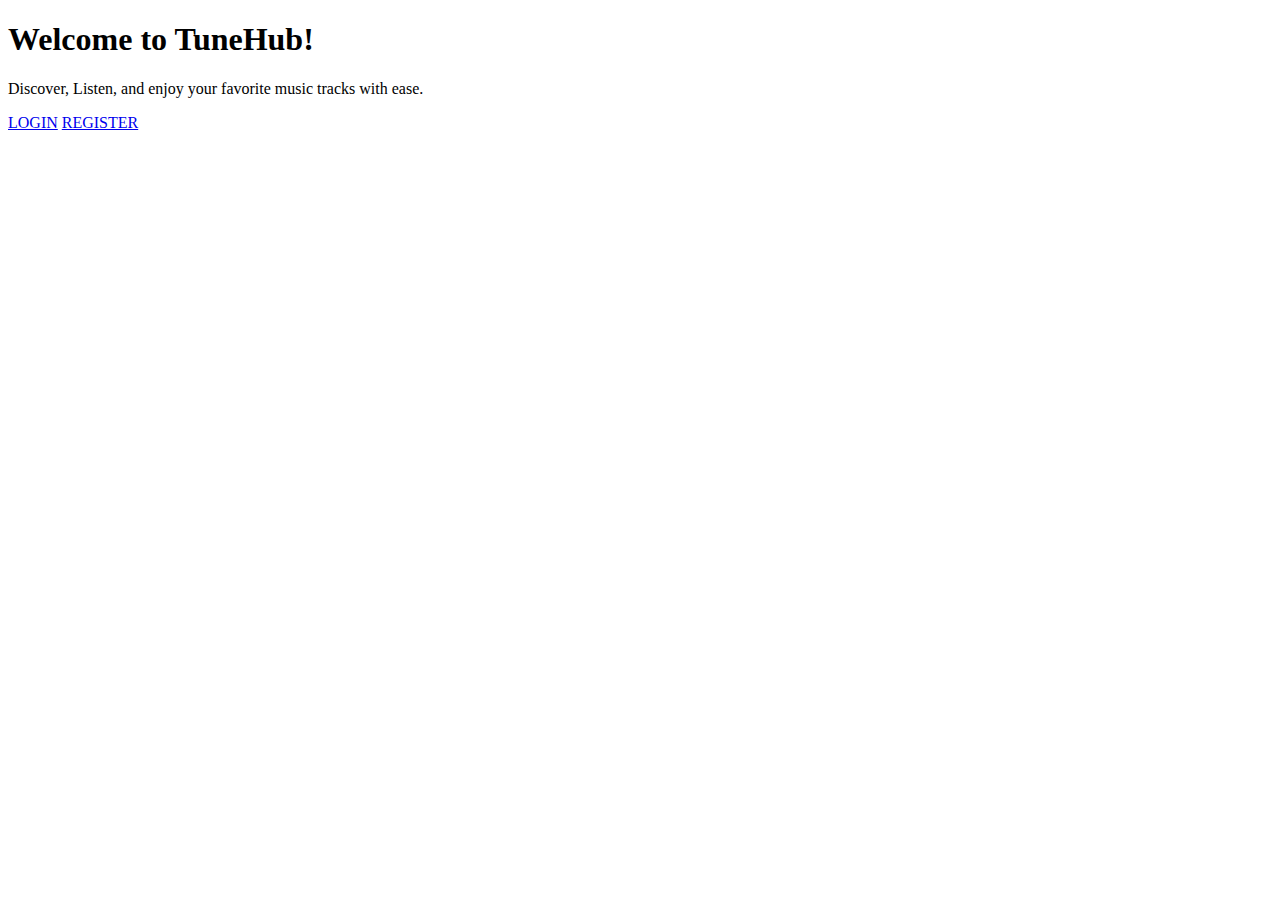
<file: src/main/resources/templates/index.html>
<!DOCTYPE html>
<html xmlns:th="http://www.thymeleaf.org">
<head>
<meta charset="UTF-8">
<title>TuneHub</title>
<link rel="stylesheet" type="text/css" th:href="@{/index.css}">
</head>
<body>
    <div class="container">
        <h1>Welcome to TuneHub!</h1>
        <p>Discover, Listen, and enjoy your favorite music tracks with ease.</p>
        <a href="login">LOGIN</a>
        <a href="registration">REGISTER</a>
    </div>
</body>
</html>


 
<!-- <!DOCTYPE html>
<html xmlns:th="http://www.thymeleaf.org">
<head>
<meta charset="UTF-8">
<title>Index</title>
<link rel="stylesheet" type="text/css" th:href="@{/index.css}">
</head>
<body>
    <a href="login">LOGIN</a>
    <br><br>
    <a href="registration">REGISTER</a>
</body>
</html>
 -->
</file>
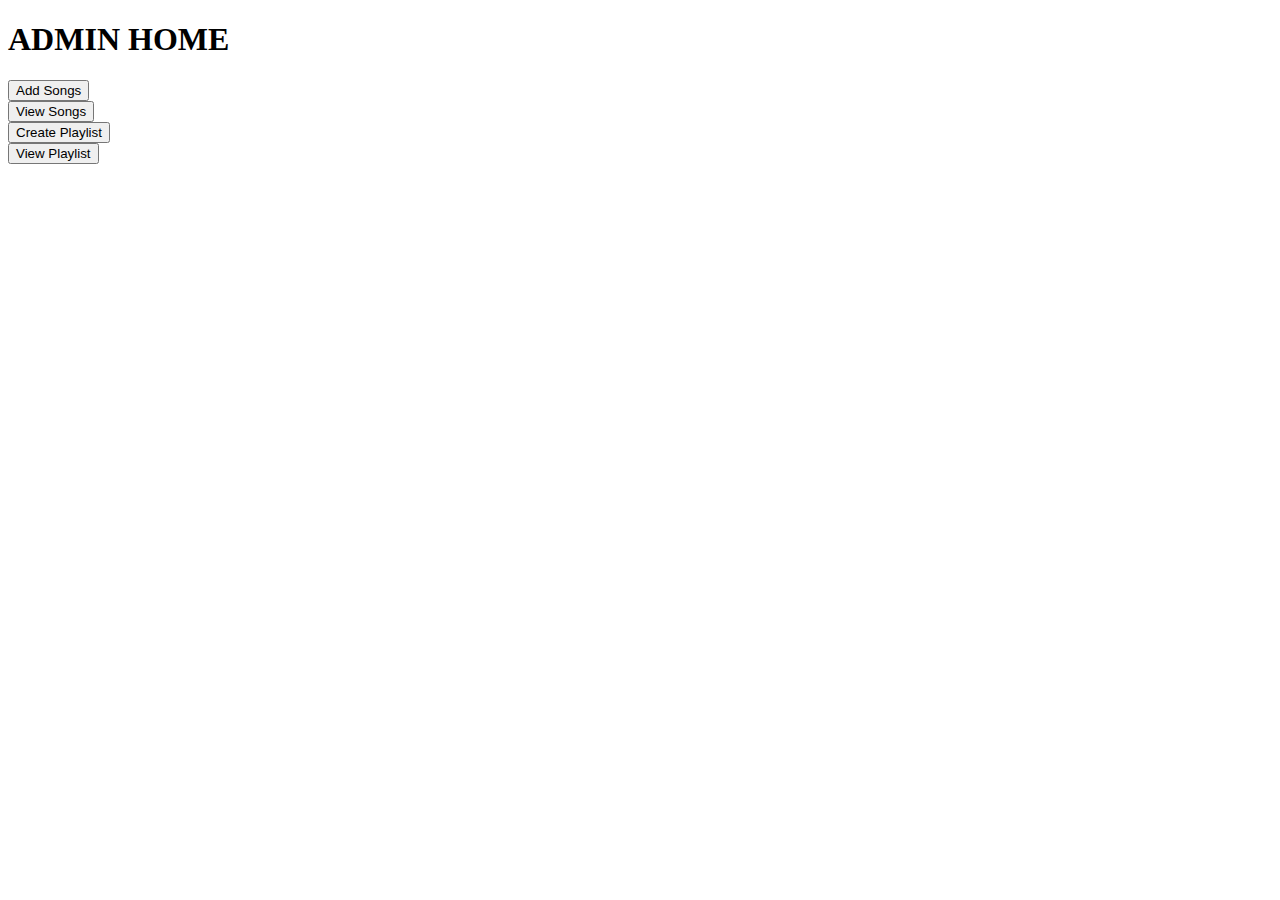
<file: src/main/resources/templates/adminhome.html>
<!DOCTYPE html>
<html xmlns:th="http://www.thymeleaf.org">
<head>
<meta charset="UTF-8">
<title>ADMIN HOME</title>
<link rel="stylesheet" type="text/css" th:href="@{/adminhome.css}"> 
</head>
<body>
<div class="container">
    <h1 class="classy-heading">ADMIN HOME</h1>
    <div class="subtle-line"></div>
    <form action="newsong">
        <input type="submit" value="Add Songs">
    </form>
    <form action="veiwsongs">
        <input type="submit" value="View Songs">
    </form>
    <form action="createplaylist">
        <input type="submit" value="Create Playlist">
    </form>
    <form action="viewplaylists">
        <input type="submit" value="View Playlist">
    </form>
</div>
</body>
</html>


<!-- <!DOCTYPE html>
<html xmlns:th="http://www.thymeleaf.org">
<head>
<meta charset="UTF-8">
<title>ADMIN HOME</title>
<link rel="stylesheet" type="text/css" th:href="@{/adminhome.css}"> 
</head>
<body>
	<p>ADMIN HOME</p>
	<form action="newsong">
	<input type="submit" value="Add Songs">
	</form>
	<br><br>
		<form action="veiwsongs">
	<input type="submit" value="Veiw Songs">
	</form>
	<br><br>
		<form action="createplaylist">
	<input type="submit" value="Create Playlist">
	</form>
	<br><br>
		<form action="viewplaylists">
	<input type="submit" value="View Playlist">
	</form>
	<a href="newsong">Add New Song</a>
</body>
</html> -->
</file>
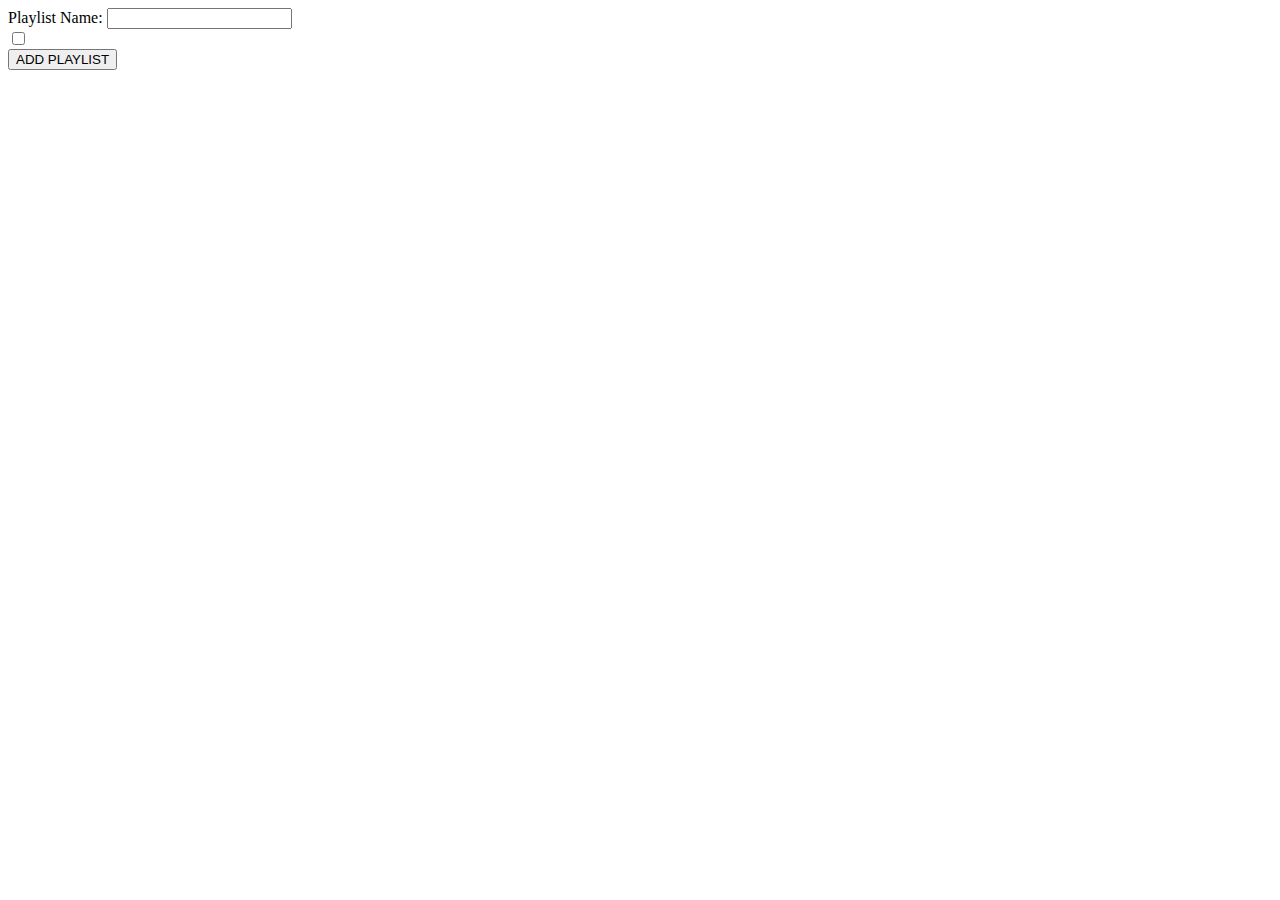
<file: src/main/resources/templates/createplaylist.html>
<!DOCTYPE html>
<html xmlns:th="http://www.thymeleaf.org">
<head>
<meta charset="UTF-8">
<title>CREATE PLAYLIST</title>
<link rel="stylesheet" type="text/css" th:href="@{/createplaylist.css}" /> <!-- Include the CSS file -->
</head>
<body>

	<form action="addplaylist" method="post">

		<label>Playlist Name:</label> <input type="text" name="name">

		<br>

		<div th:each="song:${songs}">
			<input type="checkbox" th:name="song" th:value="${song.id}">
			<label th:text="${song.name}"></label>
		</div>

		<input type="submit" value="ADD PLAYLIST">
	</form>

</body>
</html>


<!-- <!DOCTYPE html>



<html xmlns:th="http://www.thymeleaf.org">



<head>



<meta charset="UTF-8">



<title>CREATE PLAYLIST</title>



</head>



<body>

	<form action="addplaylist" method="post">



		<label>Playlist Name:</label> <input type="text" name="name">



		<br>

		<div th:each="song:${songs}">

			<input type="checkbox" th:name="song" th:value="${song.id}">

			<label th:text="${song.name}"></label>

		</div>

		<input type="submit" value="ADD PLAYLIST">

	</form>

</body>

</html> -->
</file>
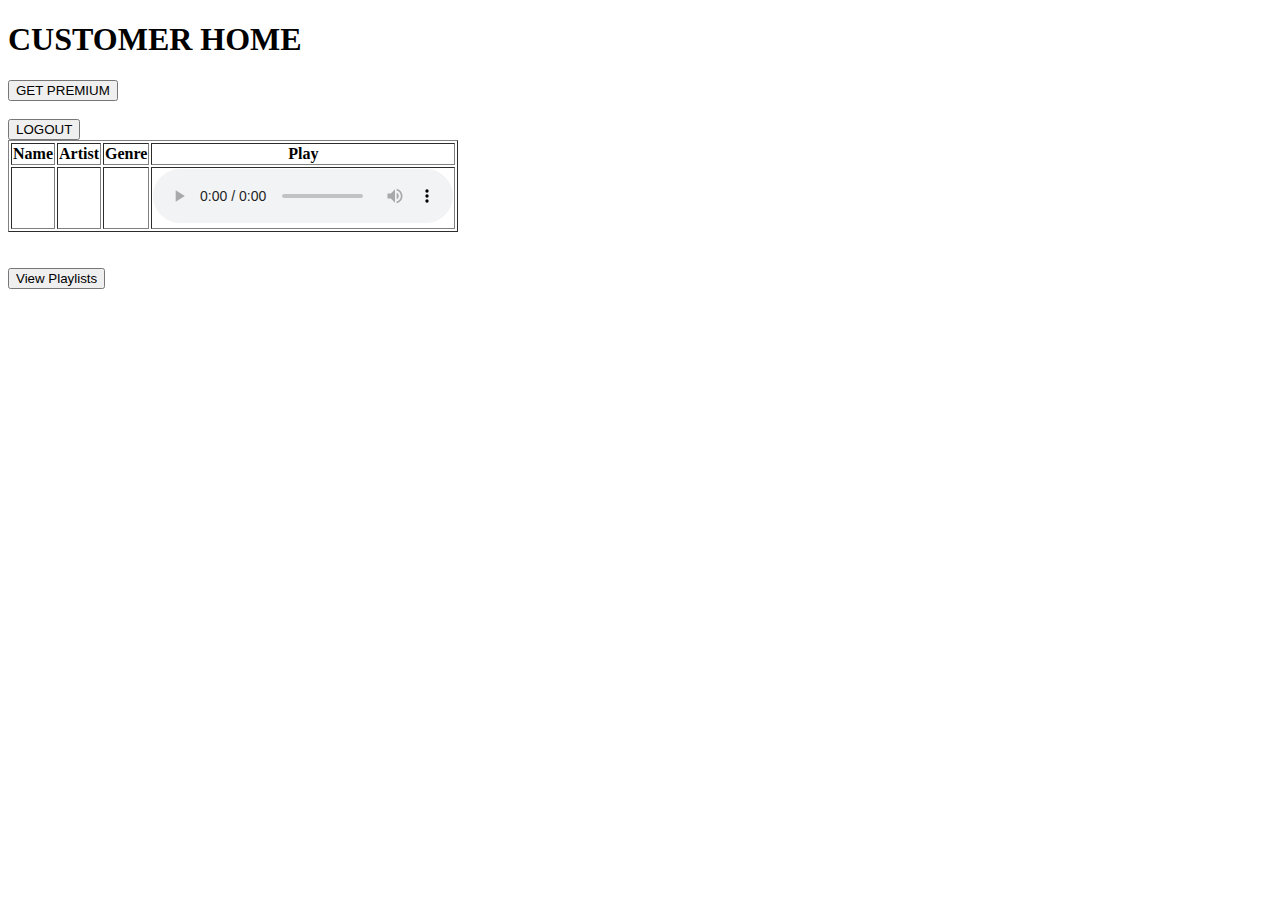
<file: src/main/resources/templates/customerhome.html>
<!DOCTYPE html>
<html xmlns:th="http://www.thymeleaf.org">
<head>
<meta charset="UTF-8">
<title>CUSTOMER HOME</title>
<link rel="stylesheet" type="text/css" th:href="@{/customerhome.css}"> 
</head>
<body>
<div class="container">
    <h1 class="classy-heading">CUSTOMER HOME</h1>
    <div class="subtle-line"></div>
    <!-- <form action="playsongs">
        <input type="submit" value="PLAY SONGS">
    </form> -->
    <div th:unless="${ispremium}" class="non-premium">
        <form action="pay">
            <input type="submit" value="GET PREMIUM">
        </form>
        <br>
        <form action="logout">
            <input type="submit" value="LOGOUT">
        </form>
    </div>
    <div th:if="${ispremium}" class="premium">
        <table border="1">
            <thead>
                <tr>
                    <th>Name</th>
                    <th>Artist</th>
                    <th>Genre</th>
                    <th>Play</th>
                </tr>
            </thead>
            <tbody>
                <tr th:each="s:${songs}">
                    <td th:text="${s.name}"></td>
                    <td th:text="${s.artist}"></td>
                    <td th:text="${s.genre}"></td>
                    <td>
                        <audio controls>
                            <source th:src="${s.link}">
                        </audio>
                    </td>
                </tr>
            </tbody>
        </table>
        <br><br>
        <form action="viewplaylists"> 
            <input type="submit" value="View Playlists">
        </form>
    </div>
</div>
</body>
</html>

<!-- <!DOCTYPE html>
<html>
<head>
<meta charset="UTF-8">
<title>CUSTOMER HOME</title>
</head>
<body>
	<p>CUSTOMER HOME</p>
	<br><br>
		<form action="veiwsongs">
	<input type="submit" value="Veiw Songs">
	</form>
	<br><br>
		<form action="pay">
	<input type="submit" value="Get Premium">
	</form>
	<br><br>
		<form action="logout">
	<input type="submit" value="Logout">
	</form>
</body>
</html> -->
</file>
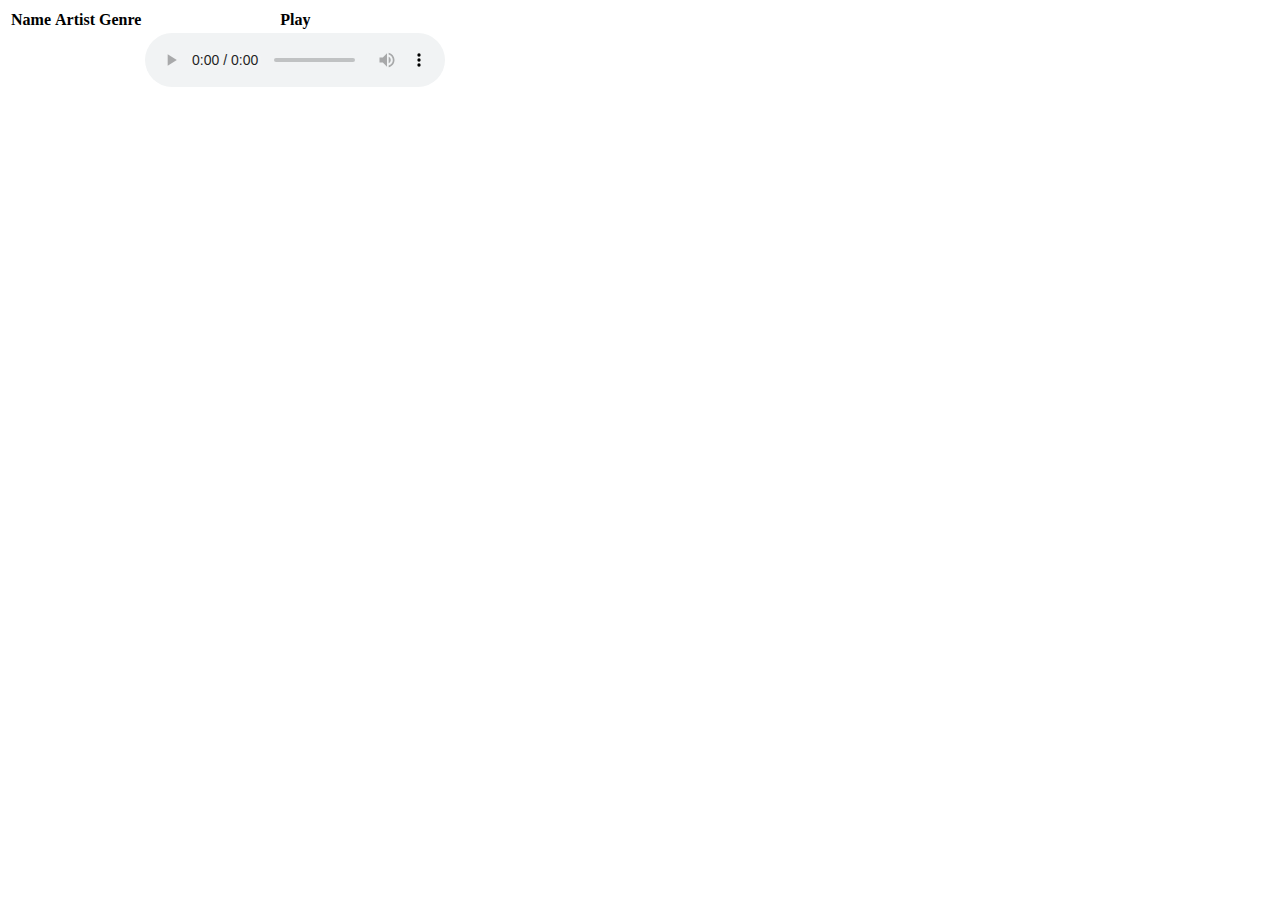
<file: src/main/resources/templates/displaysongs.html>
<!DOCTYPE html>
<html xmlns:th="http://www.thymeleaf.org">
<head>
<meta charset="UTF-8">
<title>Songs Display</title>
<link rel="stylesheet" type="text/css" th:href="@{/songsdisplay.css}" /> <!-- Thymeleaf CSS import -->
</head>
<body>
    <table class="song-table">
        <thead>
            <tr>
                <th>Name</th>
                <th>Artist</th>
                <th>Genre</th>
                <th>Play</th>
            </tr>
        </thead>
        <tbody>
            <tr th:each="song : ${songs}">
                <td th:text="${song.name}"></td>
                <td th:text="${song.artist}"></td>
                <td th:text="${song.genre}"></td>
                <td><audio controls><source th:src="${song.link}"></audio></td>
            </tr>
        </tbody>
    </table>
</body>
</html>

<!-- <!DOCTYPE html>
<html>
<head>
<meta charset="UTF-8">
<title>Songs Display</title>
</head>
<body>
    <table border="10px">
        <thead>
            <tr>
                <th>Name</th>
                <th>Artist</th>
                <th>Genre</th>
                <th>Play</th>
            </tr>
        </thead>
        <tbody>
            <tr th:each="song : ${songs}">
                <td th:text="${song.name}"></td>
                <td th:text="${song.artist}"></td>
                <td th:text="${song.genre}"></td>
                <td><audio controls><source th:src="${song.link}"></audio></td>
            </tr>
        </tbody>
    </table>
</body>
</html>

<audio controls>
		<source th:src="${s.link}">
	</audio> -->
</file>
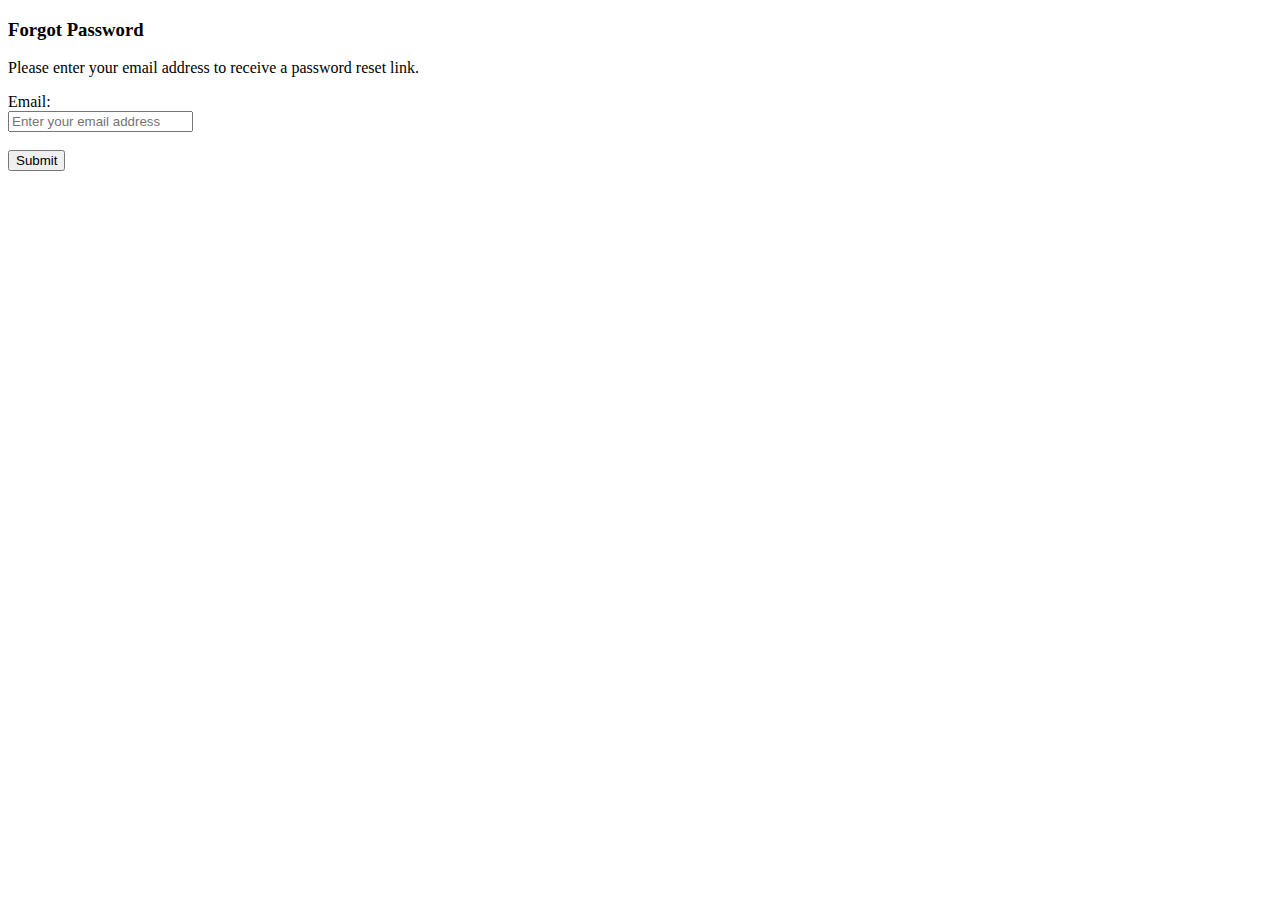
<file: src/main/resources/templates/forgotPassword.html>
<!DOCTYPE html>
<html xmlns:th="http://www.thymeleaf.org">
<head>
<meta charset="UTF-8">
<title>Forgot Password</title>
<link rel="stylesheet" th:href="@{/forgotPassword.css}" />
</head>
<body>
    <div class="container">
        <h3>Forgot Password</h3>
        <div th:if="${errorMessage}" class="alert alert-danger">
            <p th:text="${errorMessage}"></p>
        </div>
        <p>Please enter your email address to receive a password reset link.</p>
        <form action="sendResetLink" method="post">
            <label>Email:</label> <br>
            <input type="email" name="email" placeholder="Enter your email address" /> <br /> <br />
            <input type="submit" value="Submit" />
        </form>
    </div>
</body>
</html>
</file>
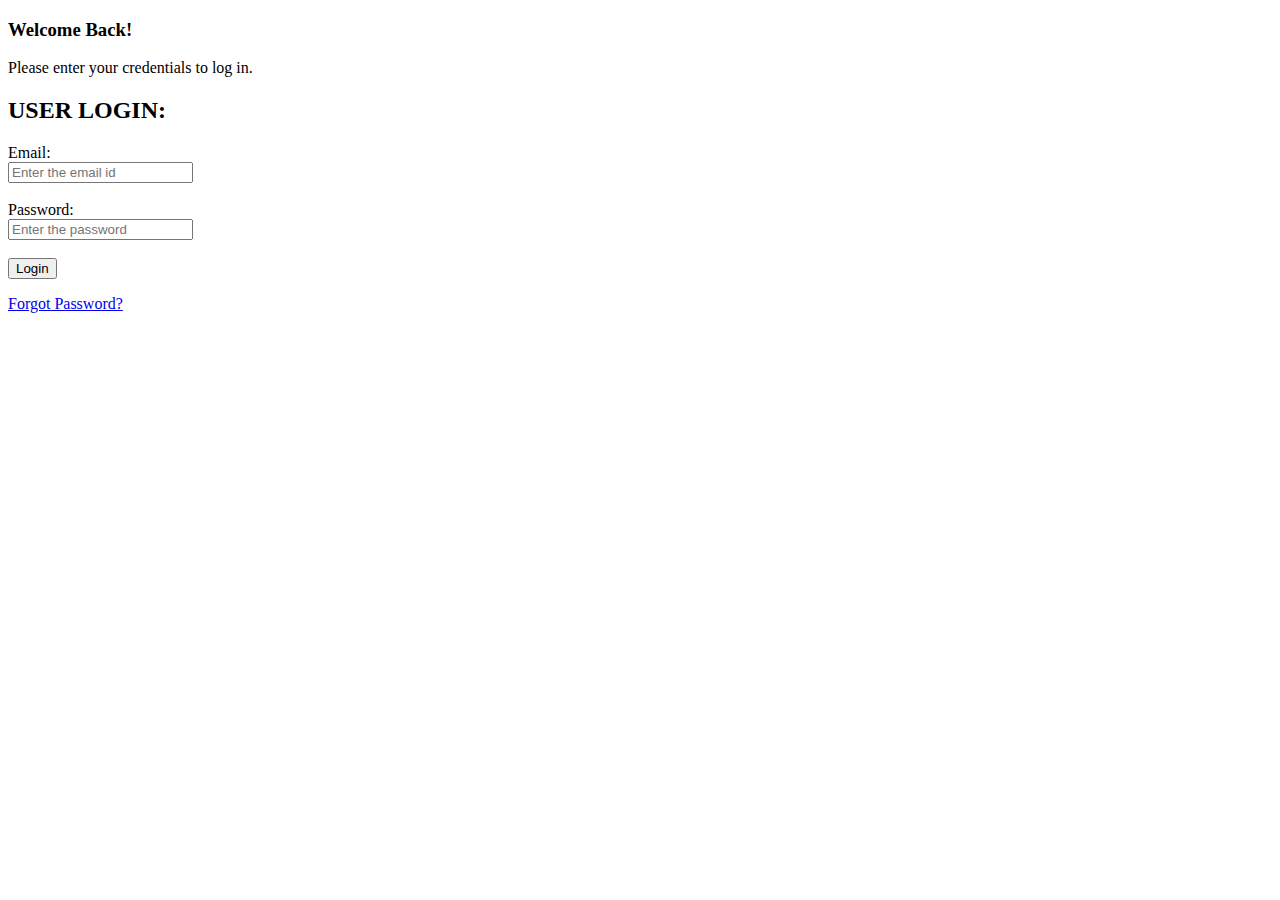
<file: src/main/resources/templates/login.html>
<!DOCTYPE html>
<html xmlns:th="http://www.thymeleaf.org">
<head>
<meta charset="UTF-8">
<title>LOGIN</title>
<link rel="stylesheet" th:href="@{/login.css}" />
</head>
<body>
	<div class="container">
		<h3>Welcome Back!</h3>
		<p>Please enter your credentials to log in.</p>
		<form action="validate" method="post">
			<h2>USER LOGIN:</h2>
			<label>Email:</label> <br> <input type="email" name="email"
				placeholder="Enter the email id" /> <br /> <br /> <label>Password:</label>
			<br> <input type="password" name="password"
				placeholder="Enter the password" /> <br /> <br /> <input
				type="submit" value="Login" />
		</form>
		<p>
			<a href="forgotPassword" class="forgot-password-btn">Forgot Password?</a>
		</p>
	</div>
</body>
</html>

<!-- <!DOCTYPE html>
<html>
<head>
<meta charset="UTF-8">
<title>LOGIN</title>
</head>
<body>
	<form action="validate" method="post">
		<h2>USER LOGIN:</h2>
		<label>Email: </label> <br> 
		<input type="email" name="email" placeholder="Enter the email id" />
		<br /> <br /> 
		<label>Password:</label> <br> 
		<input type="password" name="password" placeholder="Enter the password" /> 
		<br /> <br /> 
		<input type="submit" value="Login" />
	</form>


</body>
</html> -->
</file>
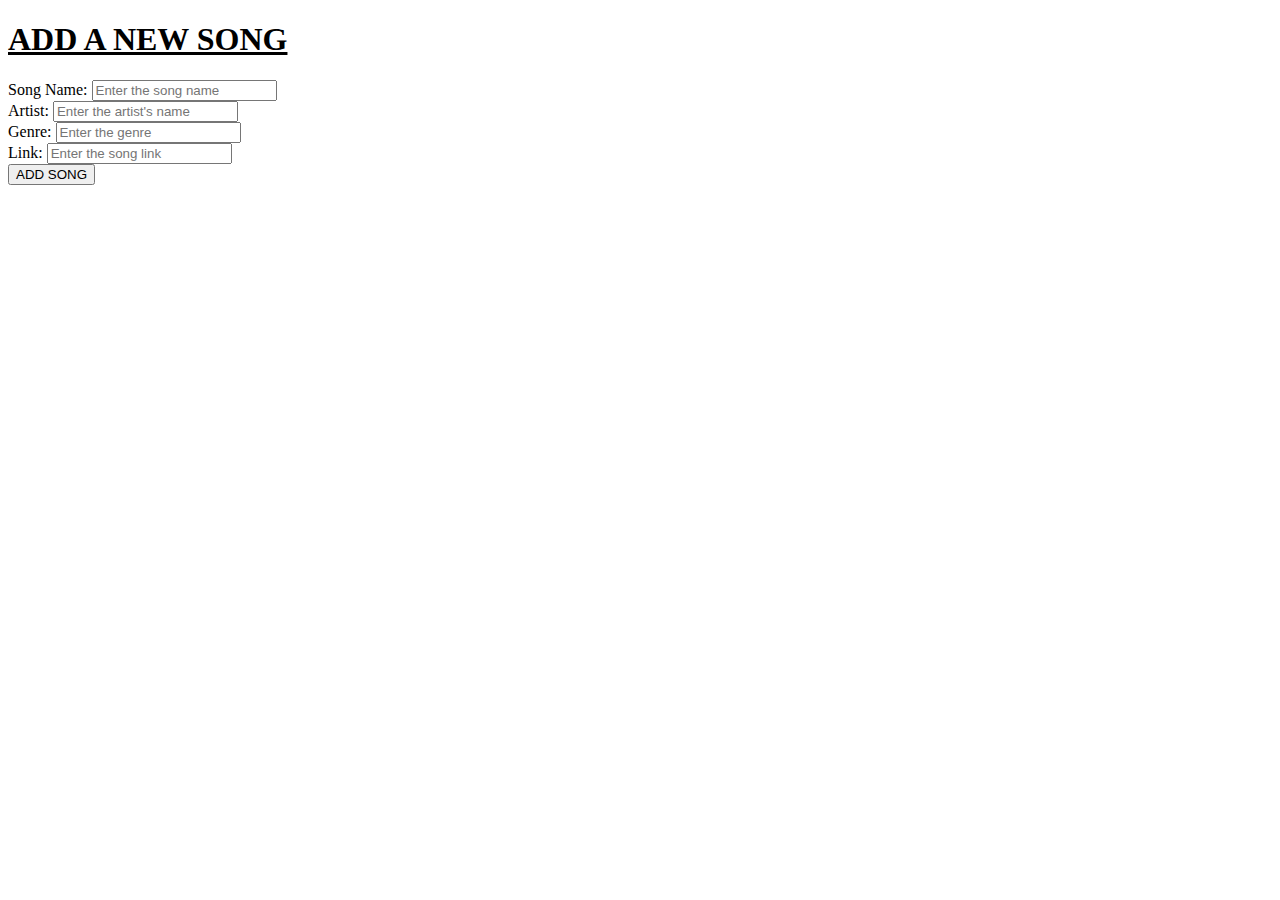
<file: src/main/resources/templates/newsong.html>
<!DOCTYPE html>
<html xmlns:th="http://www.thymeleaf.org">
<head>
<meta charset="UTF-8">
<title>Add Song</title>
<link rel="stylesheet" type="text/css" th:href="@{/newsong.css}">
</head>
<body>
	<div class="container">
		<form action="addsong" method="post">
			<h1><u>ADD A NEW SONG</u></h1>
			<div class="form-group">
				<label for="name">Song Name:</label> 
				<input type="text" id="name" name="name" placeholder="Enter the song name">
			</div>
			<div class="form-group">
				<label for="artist">Artist:</label> 
				<input type="text" id="artist" name="artist" placeholder="Enter the artist's name">
			</div>
			<div class="form-group">
				<label for="genre">Genre:</label> 
				<input type="text" id="genre" name="genre" placeholder="Enter the genre"> 
			</div>
			<div class="form-group">
				<label for="link">Link:</label> 
				<input type="text" id="link" name="link" placeholder="Enter the song link">
			</div>
			<input type="submit" value="ADD SONG">
		</form>
	</div>
</body>
</html>


<!-- <!DOCTYPE html>
<html>
<head>
<meta charset="UTF-8">
<title>Add Song</title>
</head>
<body>
	<form action="addsong" method="post">
		Song Name: <input type="text" name="name" placeholder="Enter the song name">
		 <br><br> 
		Artist: <input type="text" name="artist" placeholder="Enter the artist's name">
		<br><br> 
		Genre: <input type="text" name="genre" placeholder="Enter the genre"> 
		<br><br> 
		Link: <input type="text" name="link" placeholder="Enter the song link">
		<br><br> 
		<input type="submit" value="ADD SONG">
	</form>
</body>
</html> -->
</file>
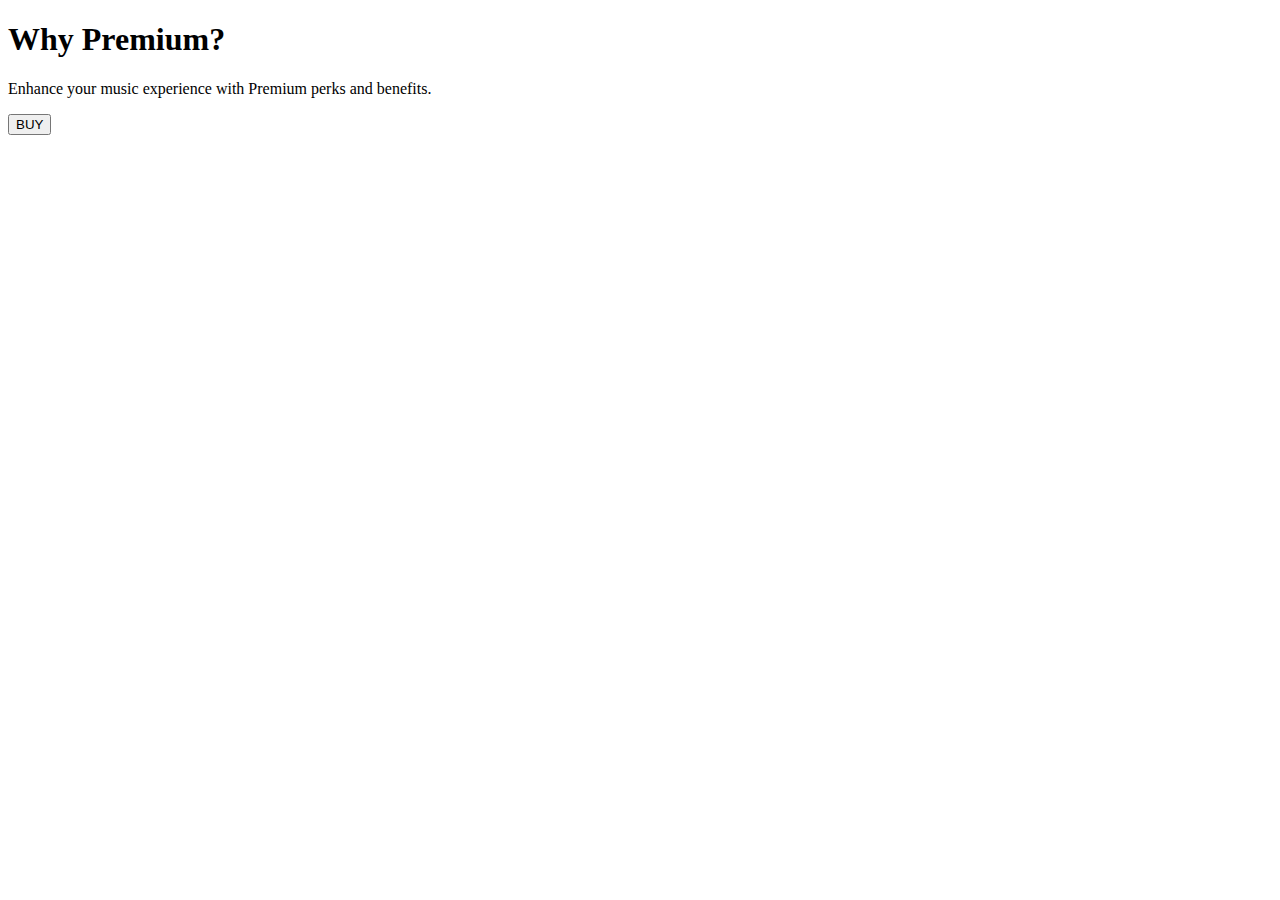
<file: src/main/resources/templates/pay.html>
<!DOCTYPE html>
<html xmlns:th="https://www.thymeleaf.org">
<head>
<meta charset="UTF-8">
<title>View Course</title>
<link rel="stylesheet" type="text/css" th:href="@{/pay.css}">
<script src="https://checkout.razorpay.com/v1/checkout.js"></script>
<script src="https://code.jquery.com/jquery-3.5.1.min.js"></script>
</head>
<body>

<div class="container">
    <h1>Why Premium?</h1>
    <p>Enhance your music experience with Premium perks and benefits.</p>
    
    <form id="payment-form">
        <button type="submit" class="buy-button">BUY</button>
    </form>
</div>

<script>
$(document).ready(function() {
    $(".buy-button").click(function(e) {
        e.preventDefault();
        var form = $(this).closest('form');
        
        createOrder();
    });
});

function createOrder() {
    $.post("/createOrder")
        .done(function(order) {
            order = JSON.parse(order);
            var options = {
                "key": "rzp_test_NBK8IiwqeXiMLr",
                "amount": order.amount_due.toString(),
                "currency": "INR",
                "name": "Tune Hub",
                "description": "Test Transaction",
                "order_id": order.id,
                "handler": function (response) {
                    verifyPayment(response.razorpay_order_id, response.razorpay_payment_id, response.razorpay_signature);
                },
                "prefill": {
                    "name": "Your Name",
                    "email": "test@example.com",
                    "contact": "9999999999"
                },
                "notes": {
                    "address": "Your Address"
                },
                "theme": {
                    "color": "#F37254"
                }
            };
            var rzp1 = new Razorpay(options);
            rzp1.open();
        })
        .fail(function(error) {
            console.error("Error:", error);
        });
}
function verifyPayment(orderId, paymentId, signature) {
     $.post("/verify", { orderId: orderId, paymentId: paymentId, signature: signature })
         .done(function(isValid) {
             if (isValid) {
            	 alert("Payment successful");
             	window.location.href = 'payment-success';
             } else {
                alert("Payment failed");
             	window.location.href = 'payment-success';
             }
         })
         .fail(function(error) {
             console.error("Error:", error);
         });
}

</script>
</body>
</html>

<!-- <!DOCTYPE html>
<html xmlns:th="https://www.thymeleaf.org">
<head>
<meta charset="ISO-8859-1">
	
	<title>View Course</title>
	<script src="https://checkout.razorpay.com/v1/checkout.js"></script>
	<script src="https://code.jquery.com/jquery-3.5.1.min.js"></script>

</head>
<body>
<div>

		<h1>Why premium ? </h1>
		<p>Enhance your music experience with Premium perks and benefits.</p>
		
    	<form id="payment-form">
	        <button type="submit" class="buy-button" >BUY</button>
	    </form>
   
</div>

<script>
$(document).ready(function() {
    $(".buy-button").click(function(e) {
        e.preventDefault();
        var form = $(this).closest('form');
        
        
        createOrder();
    });
});

function createOrder() {
	
    $.post("/createOrder")
        .done(function(order) {
            order = JSON.parse(order);
            var options = {
                "key": "rzp_test_NBK8IiwqeXiMLr",
                "amount": order.amount_due.toString(),
                "currency": "INR",
                "name": "Tune Hub",
                "description": "Test Transaction",
                "order_id": order.id,
                "handler": function (response) {
                    verifyPayment(response.razorpay_order_id, response.razorpay_payment_id, response.razorpay_signature);
                },
                "prefill": {
                    "name": "Your Name",
                    "email": "test@example.com",
                    "contact": "9999999999"
                },
                "notes": {
                    "address": "Your Address"
                },
                "theme": {
                    "color": "#F37254"
                }
            };
            var rzp1 = new Razorpay(options);
            rzp1.open();
        })
        .fail(function(error) {
            console.error("Error:", error);
        });
}

function verifyPayment(orderId, paymentId, signature) {

    $.ajax({

        url: "/verify",

        type: "POST",

        data: { orderId: orderId, paymentId: paymentId, signature: signature },

        complete: function() {

            // Redirect to the songs list page after the server has responded to the POST request

            window.location.href = "/songs";

        }

    });

}
</script>
</body>
</html>
<!DOCTYPE html>
<html>
<head>
<meta charset="UTF-8">
<title>Insert title here</title>
</head>
<body>
<h3>Why Premium?</h3>
<p>"Let the music flow freely, unhindered by distractions.</p> 
<p>Upgrade to Premium for uninterrupted harmony."</p>

<form>
	<button type="submit">PAY</button>
</form>
</body>
</html>-->
</file>
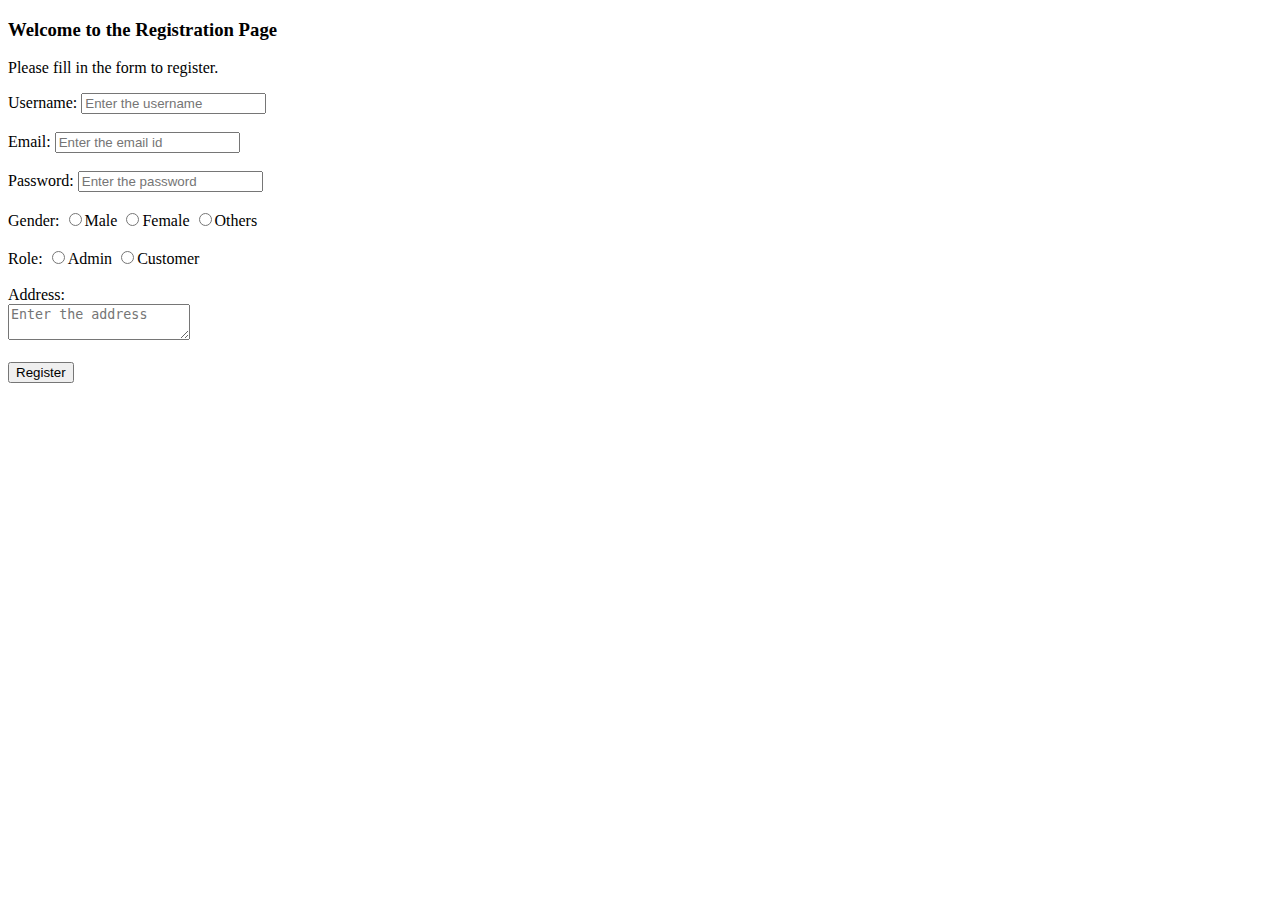
<file: src/main/resources/templates/registration.html>
<!DOCTYPE html>
<html xmlns:th="http://www.thymeleaf.org">
<head>
<meta charset="UTF-8">
<title>REGISTER</title>
<link rel="stylesheet" th:href="@{/register.css}" />
<!-- Thymeleaf CSS import -->
</head>
<body>
	<div class="container">
		<h3>Welcome to the Registration Page</h3>
		<p>Please fill in the form to register.</p>
		<form action="register" method="post">
			<label>Username:</label> <input type="text" name="username"
				placeholder="Enter the username" /> <br />
			<br /> <label>Email:</label> <input type="email" name="email"
				placeholder="Enter the email id" /> <br />
			<br /> <label>Password:</label> <input type="password"
				name="password" placeholder="Enter the password" /> <br />
			<br /> <label>Gender:</label> <input type="radio" id="male"
				name="gender" value="male" />Male <input type="radio" id="female"
				name="gender" value="female" />Female <input type="radio"
				id="other" name="gender" value="others" />Others <br />
			<br /> <label>Role:</label> <input type="radio" id="admin"
				name="role" value="admin" />Admin <input type="radio" id="customer"
				name="role" value="customer" />Customer <br />
			<br /> <label>Address:</label><br>
			<textarea name="address" placeholder="Enter the address"></textarea>
			<br />
			<br /> <input type="submit" value="Register" />
		</form>

	</div>
</body>
</html>


<!-- <!DOCTYPE html>
<html>
<head>
<meta charset="UTF-8">
<title>REGISTER</title>
</head>
<body>
<h2>Registration Form</h2>
<form action="register" method="post">
      <label>Username: </label> 
      <input type="text" name="username" placeholder="Enter the username"  />
       <br /><br />
      <label>Email: </label> 
      <input type="email" name="email" placeholder="Enter the email id"/> 
      <br /><br />
      <label>Password: </label> 
      <input type="password" name="password" placeholder="Enter the password"/>
      <br /><br />
      <label>Gender: </label>
      <input type="radio" id="male" name="gender" value="male" />Male
      <input type="radio" id="female" name="gender" value="female" />Female
      <input type="radio" id="other" name="gender" value="others" />Others
      <br /><br />
      <label>Role: </label>
      <input type="radio" id="admin" name="role" value="admin" />Admin
      <input type="radio" id="customer" name="role" value="customer" />Customer 
      <br /><br />
      <label>Address: </label><br>
      <textarea name="address" placeholder="Enter the address"></textarea> rows="4" cols="40"
      <input type="text" name="address" placeholder="Enter the address"/>
      <br /><br />
      <input type="submit" value="Register" />
    </form>
</body>
</html> -->
</file>
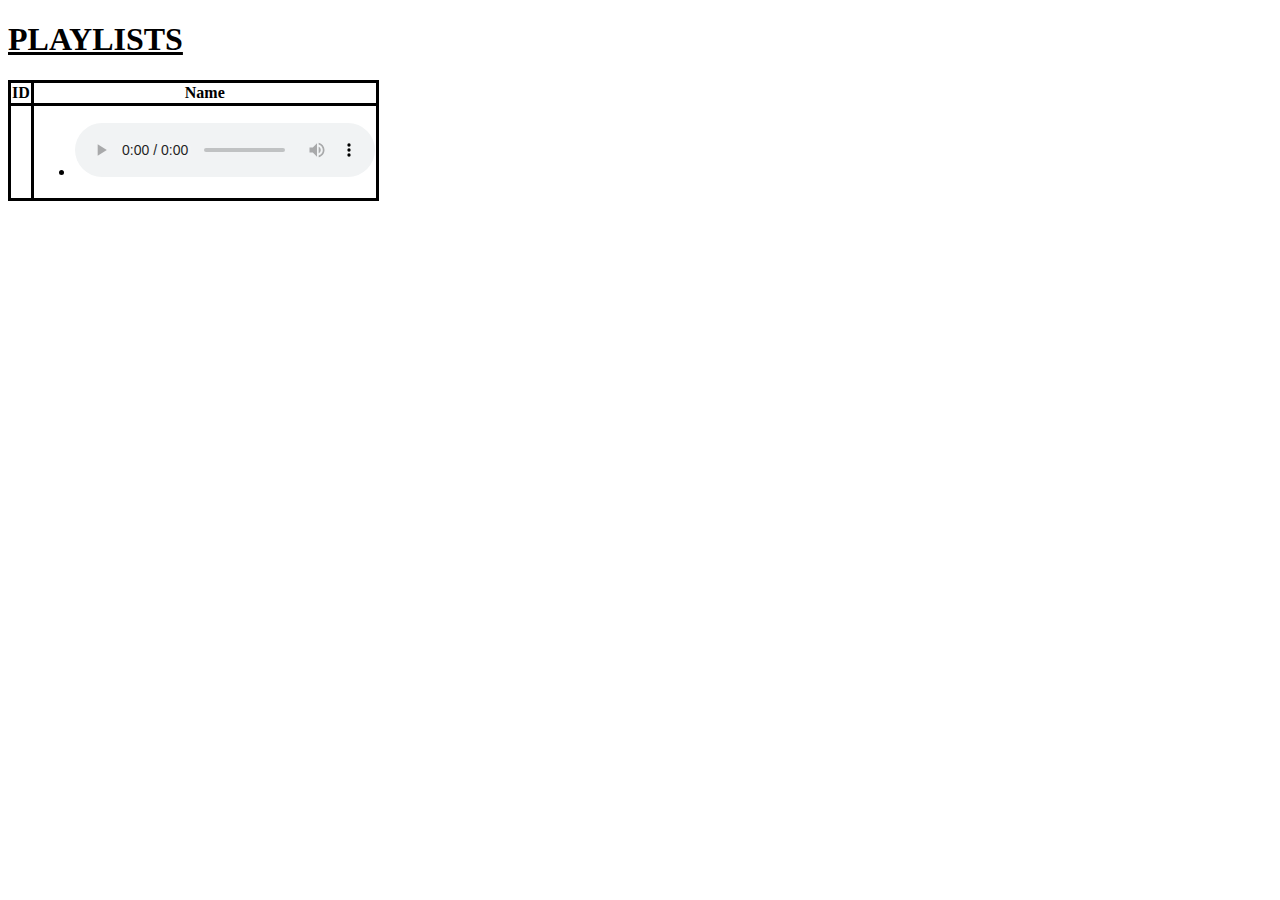
<file: src/main/resources/templates/viewplaylists.html>
<!DOCTYPE html>

<html xmlns:th="http://www.thymeleaf.org">

<head>

<title>Playlists</title>

<style>
table, th, td {
	border: 3px solid black;
	border-collapse: collapse;
}
</style>
<link rel="stylesheet" type="text/css" th:href="@{/veiwplaylist.css}" />

</head>

<body>

	<h1><u>PLAYLISTS</u></h1>
	<table>
		<thead>
			<tr>
				<th>ID</th>
				<th>Name</th>
			</tr>
		</thead>
		<tbody>
			<tr th:each="all : ${playlists}">
				<td th:text="${all.id}"></td>
				<!-- <td th:text="${all.song}"> -->
				<td>
					<ul>
						<li th:each="song: ${all.song}"><span th:text="${song.name}"></span>
						<audio controls="controls">
						<source th:src="${song.link}">
						</audio>
						</li>
					</ul>
				</td>
			</tr>

		</tbody>
	</table>
</body>

</html>
<!-- <table>
		<tr>
			<th>Playlist Name</th>
			<th>Songs</th>
			<th>Play</th>
		</tr>
		<tr th:each="playlist : ${playlists}">
			<td th:text="${playlist.name}"></td>
			<td>
				<ul>
					<li th:each="song : ${playlist.song}" th:text="${song.name}"></li>
				</ul>
			</td>
			<td>
				<ul>
					<li th:each="song : ${playlist.song}">
					<audio controls="controls">
					<source th:src="${song.link}"></audio></li>
				</ul>
			</td>
			
		</tr>
	</table> 
	</body>
</html> -->
</file>
